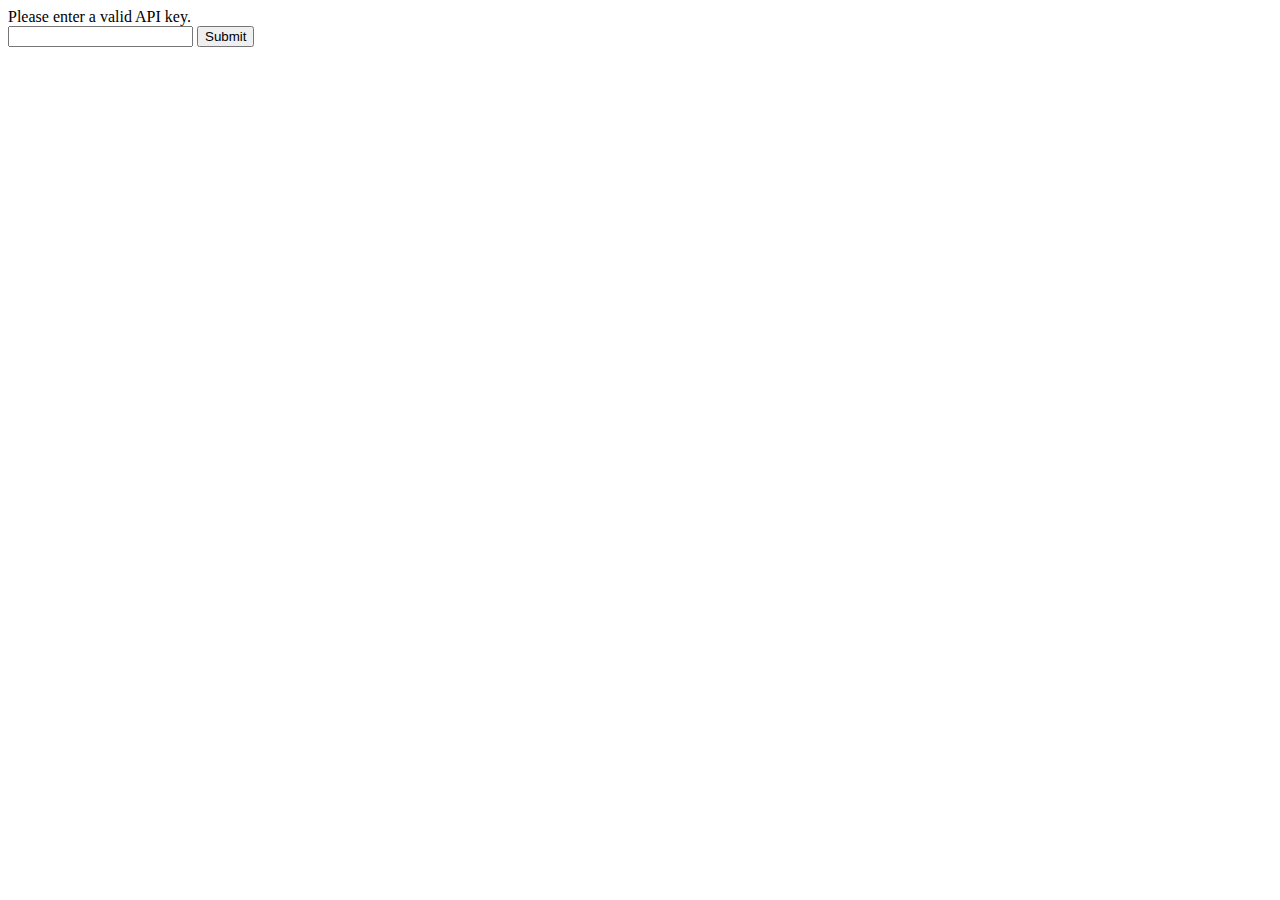
<file: index.html>
<html>
    <head>
        <meta charset="UTF-8">
        <title>Contact Book App</title>
    </head>
<!-----Header Section-->
    <body onload="fetchContacts()">

        <div class="d-flex flex-column align-items-center p-3 bg-purple border-bottom box-shadow fixed-top">
            <img src="img/contact-book-icon.jpg" height="150">
        </div>
       
        <div id="table">Contacts loading...</div>
        <button id="refresh" type="button">Refresh</button>
        <button id="addContact" type="button">Add Contact</button>

        <script src="config.js"></script>
        <script>
            document.getElementById("refresh").addEventListener('click' , fetchContacts);
            document.getElementById("addContact").addEventListener('click' , addContact);

            function fetchContacts(){
                fetch(rootPath + "controller/get-contacts/")
                .then(function(response){
                    return response.json();
                })
                .then(function(data){
                    displayOutput(data);
                })
            }

            function displayOutput(data){
                output = "<table>";

                    for(a in data){
                        output += `
                        <tr>
                            <td><img src="${rootPath}controller/uploads/${data[a].avatar}"/></td>
                            <td><h5>${data[a].firstname}<h5></td>
                            <td><h5>${data[a].lastname}<h5><td>
                        </tr>
                      `
                    }
                    output+= "</table>";
                    document.getElementById("table").innerHTML = output;
            }

            function addContact(){
                window.open("add-contact.html", "_self");
            }

            function editContact(id){
                window.open("edit-contact.html?id=" + id, "_self");
            }
            
        </script>

    </body>
</html>
</file>
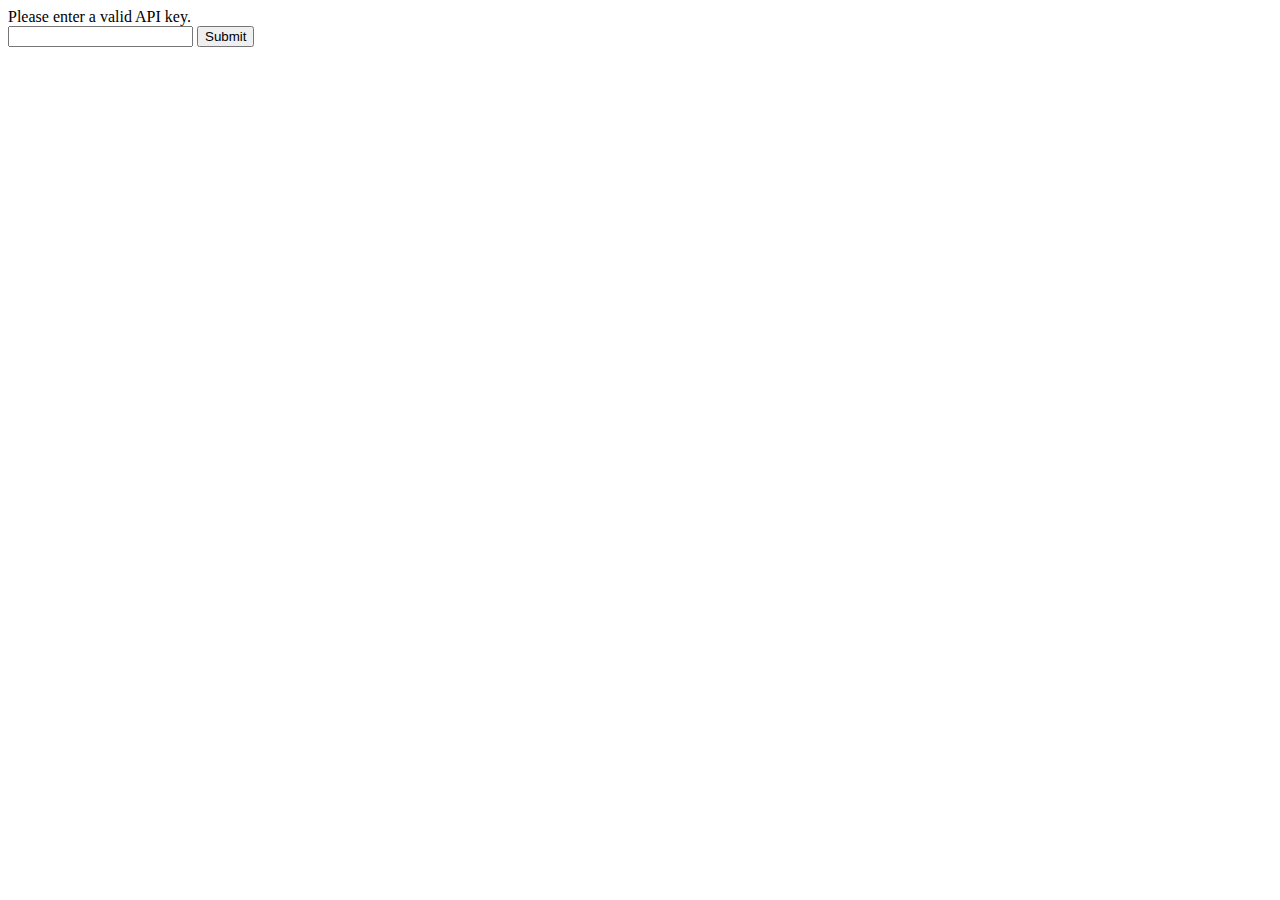
<file: add-contact.html>
<html>
    <head>
        <meta charset="utf-8">
        <meta name="viewport" content="width=device-width, initial-scale=1, shrink-to-fit=no">
        <title>Contact Book Plus</title>
        <link rel="stylesheet" href="css/bootstrap.min.css">
        <link rel="stylesheet" href="css/custom.css">
    </head>
<!-----Header Section-->
    <body>
    
        <div class="col-md-7">
            <h2 class="feature-heading">Contact Book</h2>
        </div>
        <div class="col-md-5">
            <img src="img/contact-book-icon.jpg" class="bd-placeholder-img bd-placeholder-img-lg img-fluid mx-auto">
        </div>
       
            <br/>
        <form id="editForm">
            <br/>
            <label for="firstname">Firstname</label>
            <input type="text" name="firstname" id="firstname"><br/>
            <label for="lastname">Lastname</label>
            <input type="text" name="lastname" id="lastname"><br/>
            <label for="mobile">Mobile</label>
            <input type="text" name="mobile" id="mobile"><br/>
            <label for="email">Email</label>
            <input type="text" name="email" id="email"><br/>
            <label for="avatar">Select a file</label><br/>
            <input type="file" name="avatar" id="avatar"><br/>
            <button type="submit" id="submitForm">Submit</button>
        </form>
        <br/>
        <button id="homeLink" type="button">Home</button>
        
        <script src="config.js"></script>
        <script>
            document.getElementById("submitForm").addEventListener('click', submitForm);
            document.getElementById("homeLink").addEventListener('click', homeLink);
            
            function submitForm(e){
                e.preventDefault();
                
                const form = new FormData(document.querySelector('#editForm'));
                form.append('apiKey', apiKey);
                
                fetch(rootPath + 'controller/insert-contact/', {
                    method: 'POST',
                    headers: {'Accept': 'application/json, *.*'},
                    body: form
                })
                .then(function(response){
                    return response.text();
                })
                .then(function(data){
                    if(data == "1"){
                       alert("contact added.");
                        homeLink();
                    }else{
                        alert(data);
                        homeLink();
                    }
                })
            }
            
            function homeLink(){
                window.open("index.html", "_self");
            }
        
        </script>
    </body>
</html>
</file>
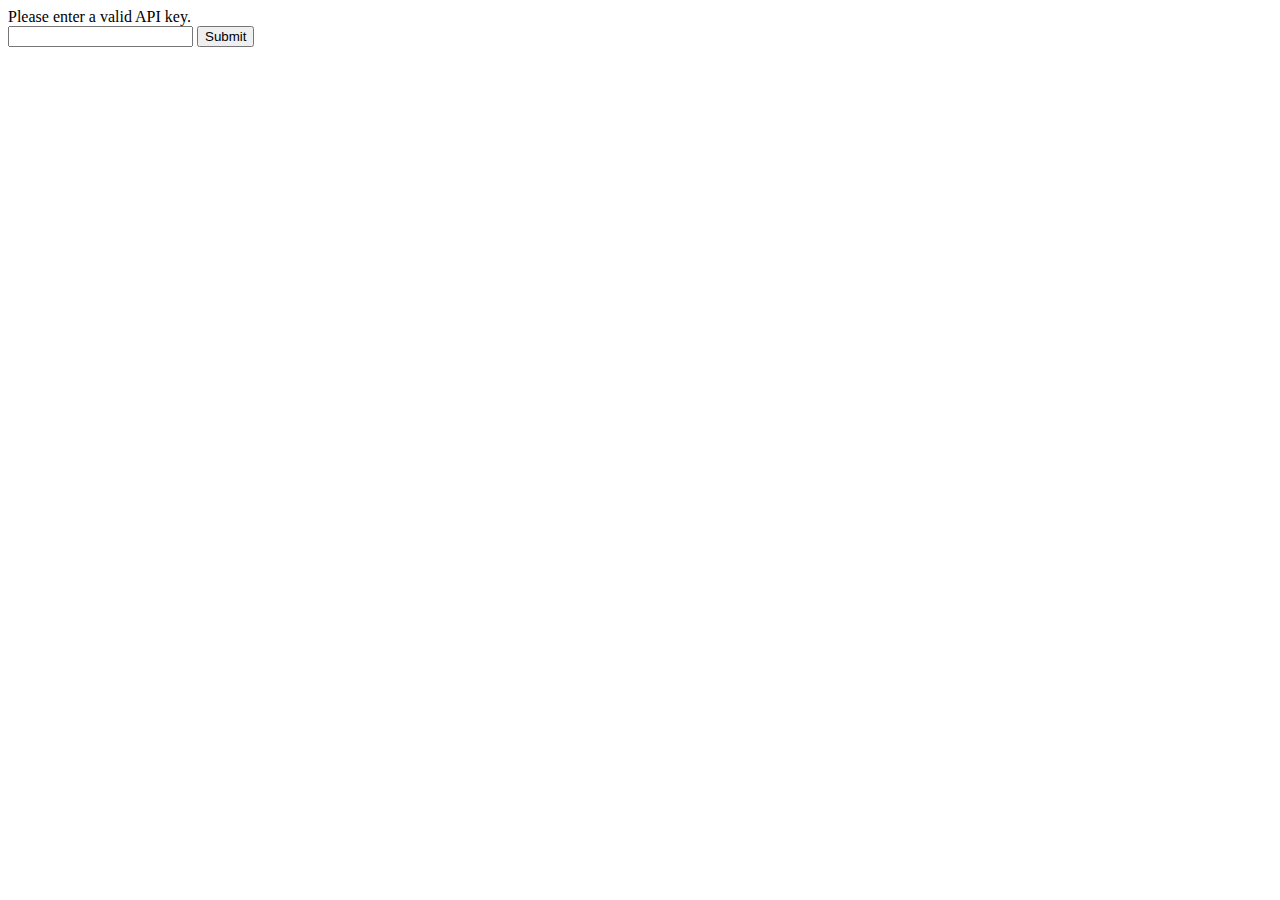
<file: edit-contact.html>
<html>
    <head>
        <meta charset="utf-8">
        <meta name="viewport" content="width=device-width, initial-scale=1, shrink-to-fit=no">
        <title>Contact Book Plus</title>
        <link rel="stylesheet" href="css/bootstrap.min.css">
        <link rel="stylesheet" href="css/custom.css">
    </head>
<!-----Header Section-->
    <body>
        <div id="avatarImage"></div>
        <form id="editForm">
            <label for="firstname">First name</label>
            <input type="text" name="firstname" id="firstname" readonly><br/>
            <label for="lastname">Last name</label>
            <input type="text" name="lastname" id="lastname" readonly><br/>
            <label for="mobile">Mobile</label>
            <input type="text" name="mobile" id="mobile" readonly><br/>
            <label for="email">Email</label>
            <input type="text" name="email" id="email" readonly><br/>
            <label for="avatar" id="avatarLabel" hidden>Change profile image</label><br/>
            <input type="file" name="avatar" id="avatar" hidden><br/>
            <br/> 
            <button type="submit" id="submitForm" hidden>Submit</button>
        </form>
        <br/><br/>
        <button id="homeLink" type="button">Home</button>
        <button id="editContact" type="button">Edit</button>
        <button id="deleteContact" type="button">Delete</button>
        
        
        <script src="config.js"></script>
        <script>
            var id = getId();
            document.getElementById("homeLink").addEventListener('click', homeLink);
            document.getElementById("editContact").addEventListener('click', editContact);
            document.getElementById("submitForm").addEventListener('click', submitForm);
            document.getElementById("deleteContact").addEventListener('click', deleteContact);
            
            function getId(){
                var url = window.location.href;
                var pos = url.search("=");
                var id = url.slice(pos +1);
                return id;
            }
            
            function getContact(){
                fetch(rootPath + 'controller/get-contacts/?id=' + id)
                .then(function(response){
                    return response.json();
                })
                .then(function(data){
                    displayOutput(data);
                
                })
            }
            
            function homeLink(){
                window.open("index.html", "_self");
            }
            
            function displayOutput(data){
                avatarImg =`
                    <img src="${rootPath}/controller/uploads/${data[0].avatar}" width="200" />
                `
                document.getElementById("avatarImage").innerHTML = avatarImg;
                document.getElementById("firstname").value = data[0].firstname;
                document.getElementById("lastname").value = data[0].lastname;
                document.getElementById("mobile").value = data[0].mobile;
                document.getElementById("email").value = data[0].email;
             
            }
            
            function editContact(){
                document.getElementById("firstname").readOnly = false;
                document.getElementById("lastname").readOnly = false;
                document.getElementById("mobile").readOnly = false;
                document.getElementById("email").readOnly = false;
                document.getElementById("avatar").hidden = false;
                document.getElementById("submitForm").hidden = false;
            }
            
            function submitForm(e){
                e.preventDefault();
                
                const form = new FormData(document.querySelector("#editForm"));
                form.append('apiKey', apiKey);
                form.append('id', id);
                
                 fetch(rootPath + 'controller/edit-contact/', {
                    method: 'POST',
                    headers: {'Accept': 'application/json, *.*'},
                    body: form
                })
                  .then(function(response){
                    return response.text();
                })
                .then(function(data){
                    if(data == "1"){
                       alert("Contact edited.");
                        homeLink();
                    }else{
                        alert(data);
                        homeLink();
                    }
                })
            }
            
            function deleteContact(){
                var confirmDelete = confirm("Delete contact. Are you sure?");
                
                if(confirmDelete == true){
                    fetch(rootPath + 'controller/delete-contact/?id=' + id)
                    .then(function(response){
                        return response.text();
                    })
                    .then(function(data){
                        if(data == "1"){
                            homeLink();
                        }else {
                            alert(data);
                        }
                        
                    })
                }
            }
        
        </script>
    </body>
</html>
</file>
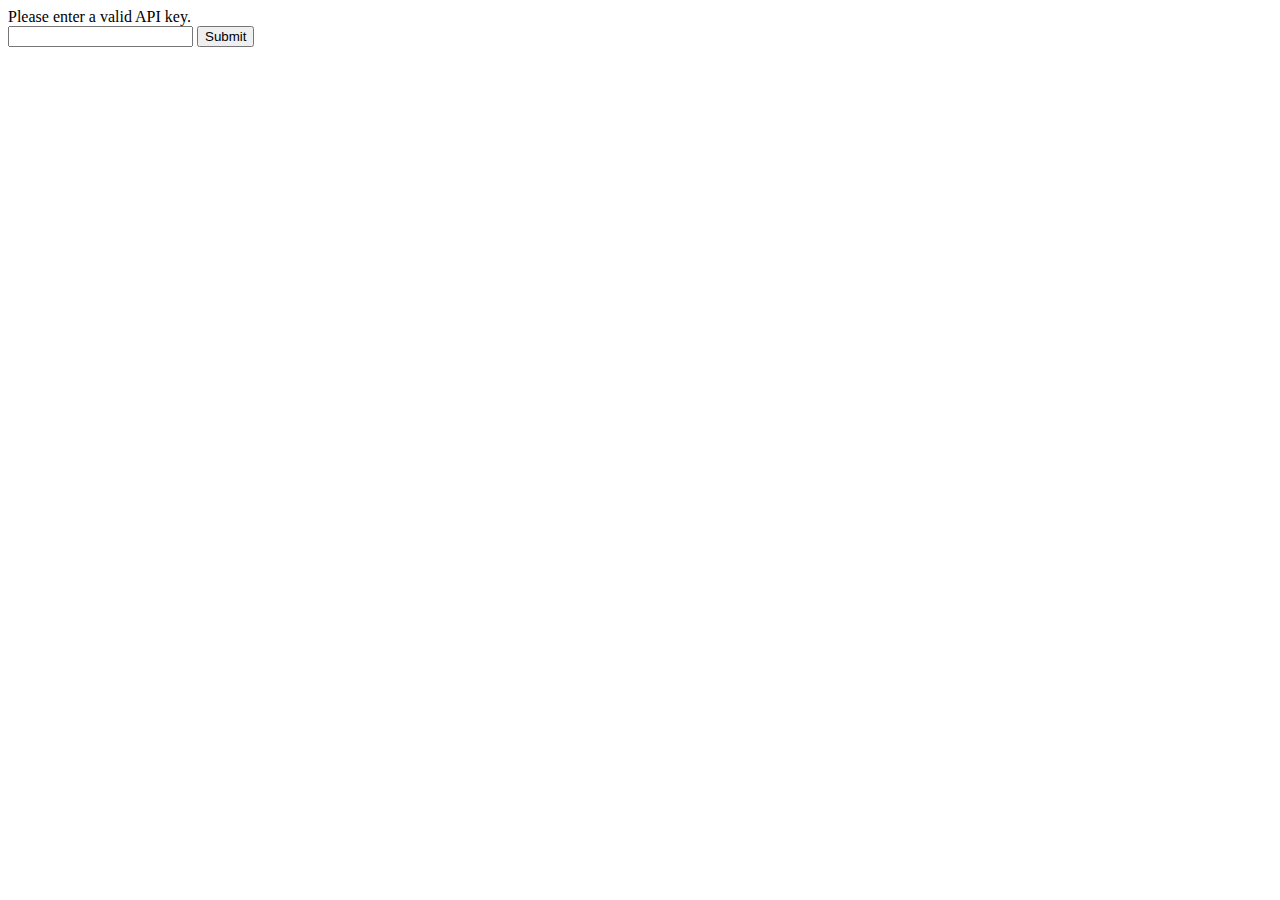
<file: enter-api-key.html>
<!DOCTYPE html>
<html>
    <head>
        <title>API Key</title>
        <meta charset="UTF-8">
        <meta name="viewport" content="width=device-width, initial-scale=1.0">
    </head>
<!-----Header Section-->
    <body>
        <div>Please enter a valid API key.</div>
        <form>
            <input type="email" id="apiKey" name="apiKey"/>
            <button id="submitApiKey">Submit</button>
        </form>
        
        <script>
            let rootPath = "https://mysite.itvarsity.org/api/ContactBook/";
            document.getElementById("submitApiKey").addEventListener('click', setApiKey);
            
            function setApiKey(e){
                e.preventDefault();
                
                apiKey = document.getElementById("apiKey").value;
                fetch(rootPath + "controller/api-key/?apiKey=" + apiKey)
                .then(function (response){
                    return response.text();
                })
                .then(function (data){
                    
                    if (data == "1") {
                        localStorage.setItem("apiKey", apiKey);
                        window.open("index.html", "_self");
                    } else {
                        alert(daya + "Invalid API key entered");
                    }
                })
            }
        </script>
    </body>
</html>
</file>
<file: css/custom.css>
body {
  padding-top: 2;
  margin: 0;
  background: #f3f714;
  text-align: center;
}

.overlay {
    position: absolute;
    min-height: 150%;
    min-width: 150%;
    left: 0;
    top: 0;
    background: rgba(236, 10, 218, 0.6);
}

.team{
  overflow-x: scroll;
  overflow-y: hidden;
  white-space: nowrap;
  margin-bottom: 2rem;
}
</file>
